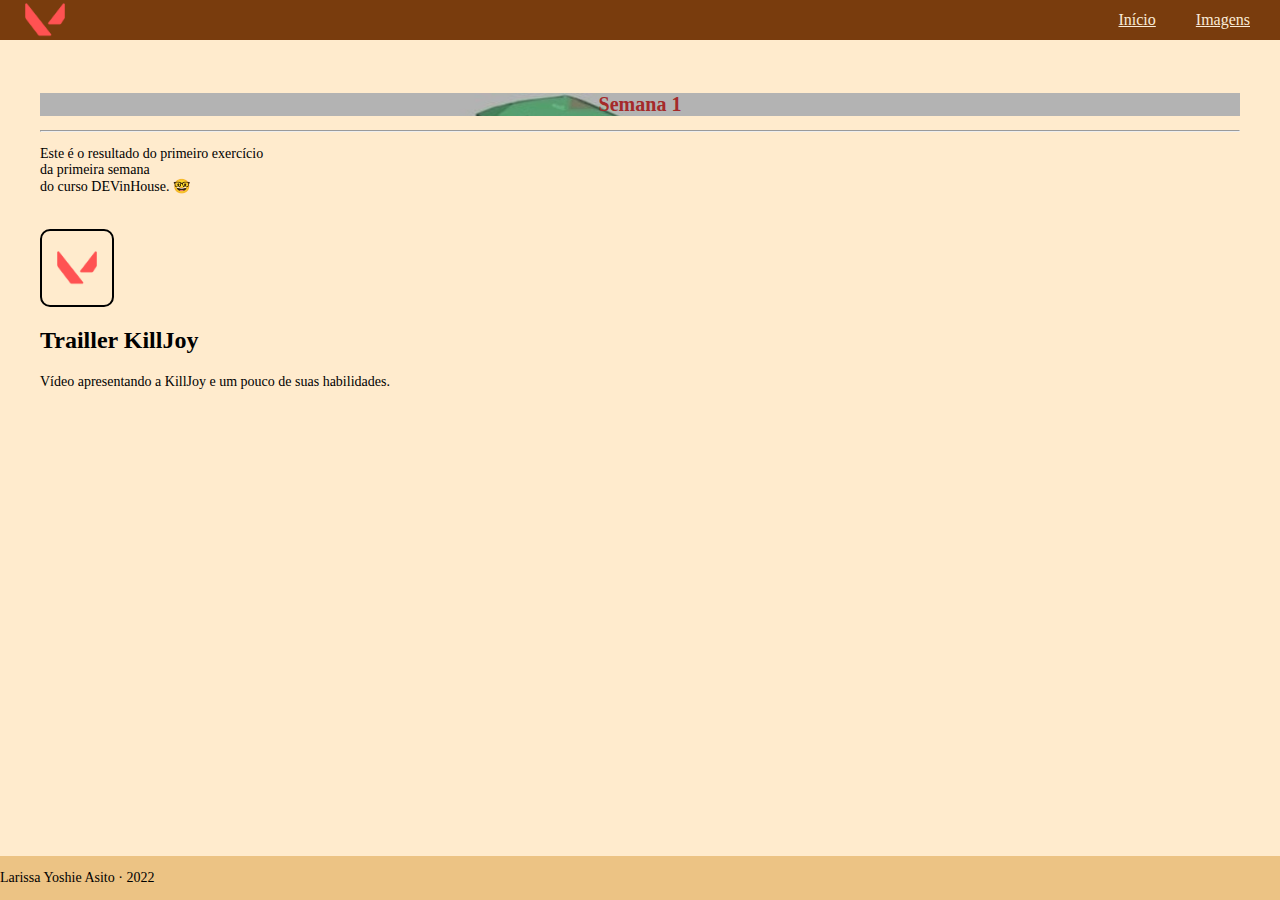
<file: index.html>
<!DOCTYPE html>
<html lang="pt-br">
<head>
    <meta charset="UTF-8">
    <meta http-equiv="X-UA-Compatible" content="IE=edge">
    <meta name="viewport" content="width=device-width, initial-scale=1.0">
    <link rel="icon" type="image/x-icon" href="favicon.ico">
    <link rel="stylesheet" href="style.css">
    <title>DEVinHouse</title>
</head>
<body>
    <main>
        <nav>
            <div id="logo">
                <img class="img_val" src="valorant.png" alt="valorant" />
            </div>
            <a href="index.html">Início</a>
            <a href="imagens.html">Imagens</a>
        </nav>
        <h1>Semana 1</h1>
        <hr>
        <p>Este é o resultado do primeiro exercício<br> da primeira semana<br> do curso DEVinHouse. &#x1F913;</p>
        <a id="avancar" href="imagens.html"><img class="img_val" src="valorant.png" alt="valorant"></a>
        <br>
        <h2>Trailler KillJoy</h2>
        <p>Vídeo apresentando a KillJoy e um pouco de suas habilidades.</p>
        <iframe width="560" height="315" src="https://www.youtube.com/embed/ua-iIRQDY8g" title="YouTube video player" frameborder="0" allow="accelerometer; autoplay; clipboard-write; encrypted-media; gyroscope; picture-in-picture" allowfullscreen></iframe>
    </main>
    <footer>
        <p>Larissa Yoshie Asito &middot; 2022</p>
    </footer>
</body>
</html>
</file>
<file: style.css>
h1 {
    font-family: Verdana;
    font-size: 20px;
    color: brown;
    text-align: center;
    background-repeat: no-repeat;
    background-image: url(kjesticada.jpg);
    background-size: cover;
}

body {
    background-color: blanchedalmond;
    padding-top: 40px;
    min-height: 100vh;
    margin: 0;
    display: flex;
    flex-direction: column;
    box-sizing: border-box;
    justify-content: space-between;
}

p {
    font-size: 14px;
}

nav {
    padding: 0 20px;
    height: 40px;
    background-color: rgb(121, 60, 13);
    position: fixed;
    top: 0;
    left: 0;
    right: 0;
    display: flex;
    gap: 20px;
    align-items: center;
}

nav a {
    padding: 5px 10px;
    border-radius: 4px;
    color: antiquewhite;
    transition: all 300ms;
}

nav a {
    padding: 5px 10px;
    border-radius: 4px;
    color: antiquewhite;
    transition: all 300ms;
}

nav a:hover {
    background-color: antiquewhite;
    color: brown;
}

footer{
    background-color: rgb(236, 195, 132);
}

main {
    padding: 40px;
}

#logo {
    flex-grow: 1;
}

#avancar {
    border: solid 2px;
    border-color: black;
    border-radius: 10px;
    display: inline-block;
    padding: 10px;
    margin-top: 20px;
}

.img_val {
    width: 50px;
    height: 50px;
}

#imagens {
    display: flex;
    justify-content: space-evenly;
}

#imagens > img {
    width: 30%;
}
</file>
